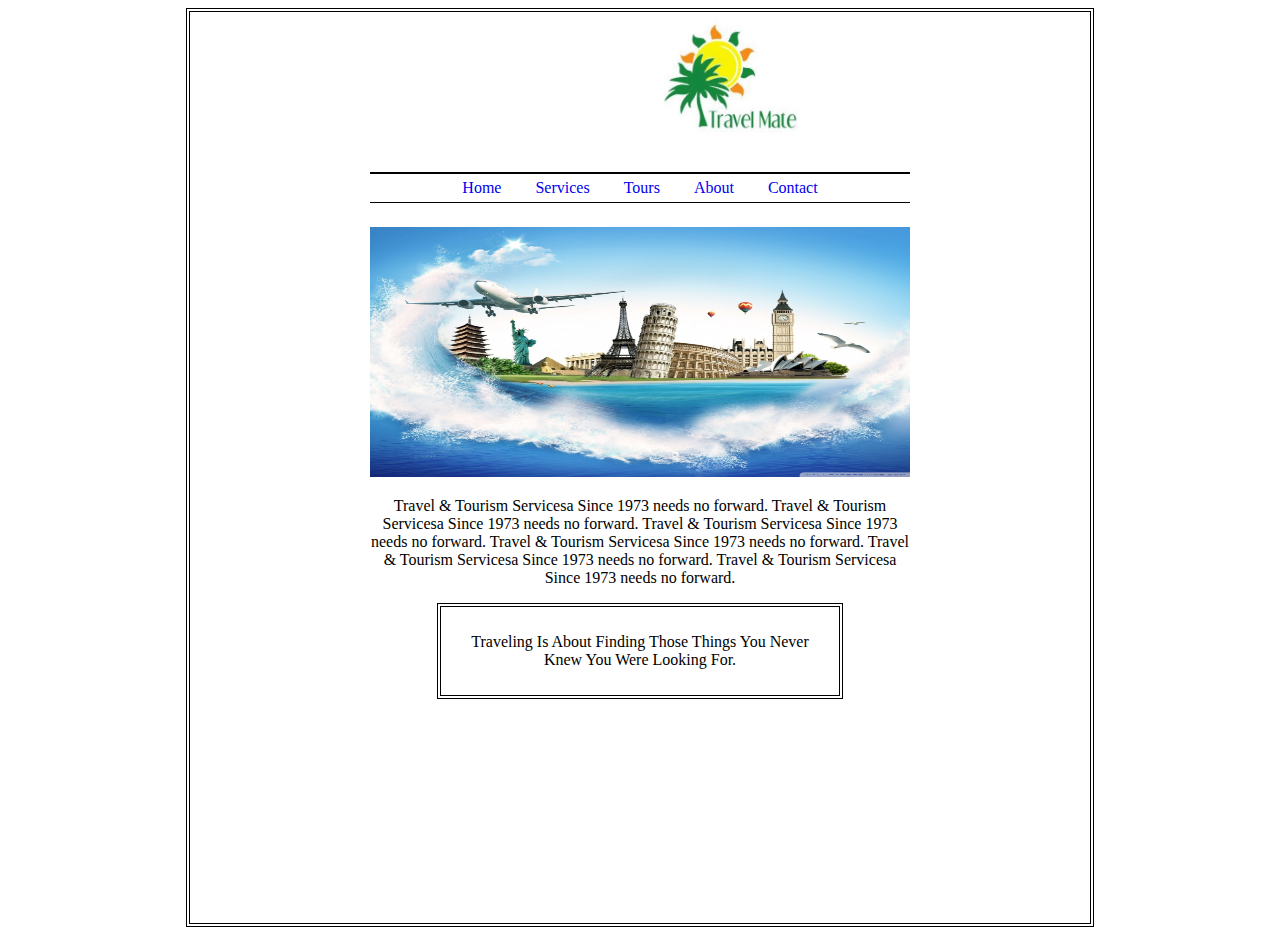
<file: index.html>
<!DOCTYPE html>
<html lang="en">
<head>
    <meta charset="UTF-8">
    <title>Home</title>
    <link rel="stylesheet" href="style.css">
</head>
<body>
    <div class="container">
        <div class="contentArea">
        <div class="header">
            <img class="logo" src="images/logo.jpg" alt="">
        </div>
            <ul class="unOrder">
                <li><a class="anchor" href="home.html" target="change">Home</a></li>
                <li><a class="anchor" href="service.html" target="change">Services</a></li>
                <li><a class="anchor" href="tour.html" target="change">Tours</a></li>
                <li><a class="anchor" href="about.html" target="change">About</a></li>
                <li><a class="anchor" href="contact.html" target="change">Contact</a></li>
            </ul>
        <iframe src="home.html" width="540px" height="700px" name="change" frameborder="0"> 
        </iframe>
        </div>
        </div>
    </div>
</body>
</html>
</file>
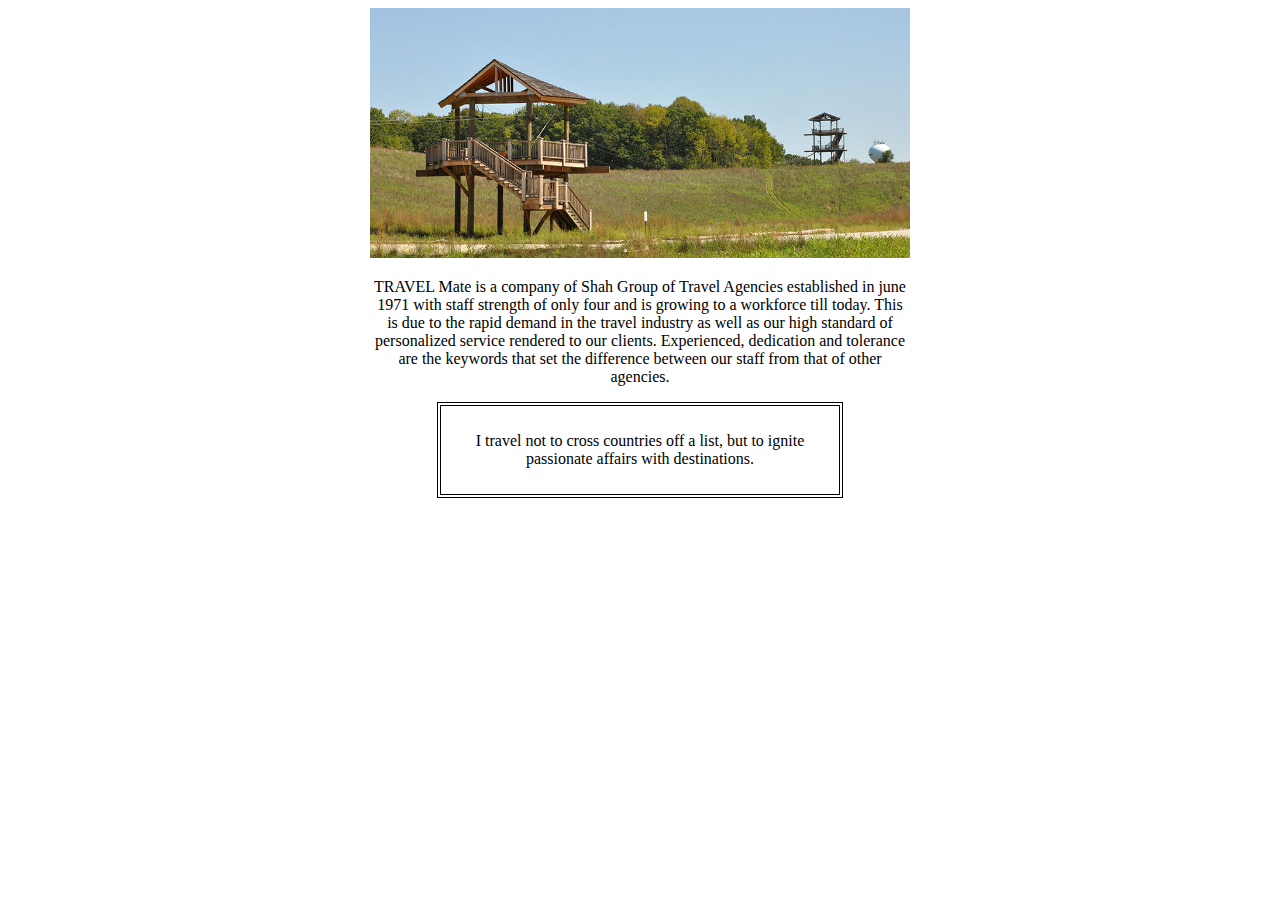
<file: about.html>
<!DOCTYPE html>
<html lang="en">
<head>
    <meta charset="UTF-8">
    <title>About</title>
    <link rel="stylesheet" href="style.css">
</head>
<body>
    <div class="container-4">
                <img class="image-4" src="images/tour.jpg" alt="">
                <p class="paragraph-5">TRAVEL Mate is a company of Shah Group of Travel Agencies established in june 1971 with staff strength of only four and is growing to a workforce till today. This is due to the rapid demand in the travel industry as well as our high standard of personalized service rendered to our clients. Experienced, dedication and tolerance are the keywords that set the difference between our staff from that of other agencies.</p>
            <div class="bottom">
                <p class="paragraph-5">I travel not to cross countries off a list, but to ignite passionate affairs with destinations.</p> 
            </div>
        </div>
    </div>
</body>
</html>
</file>
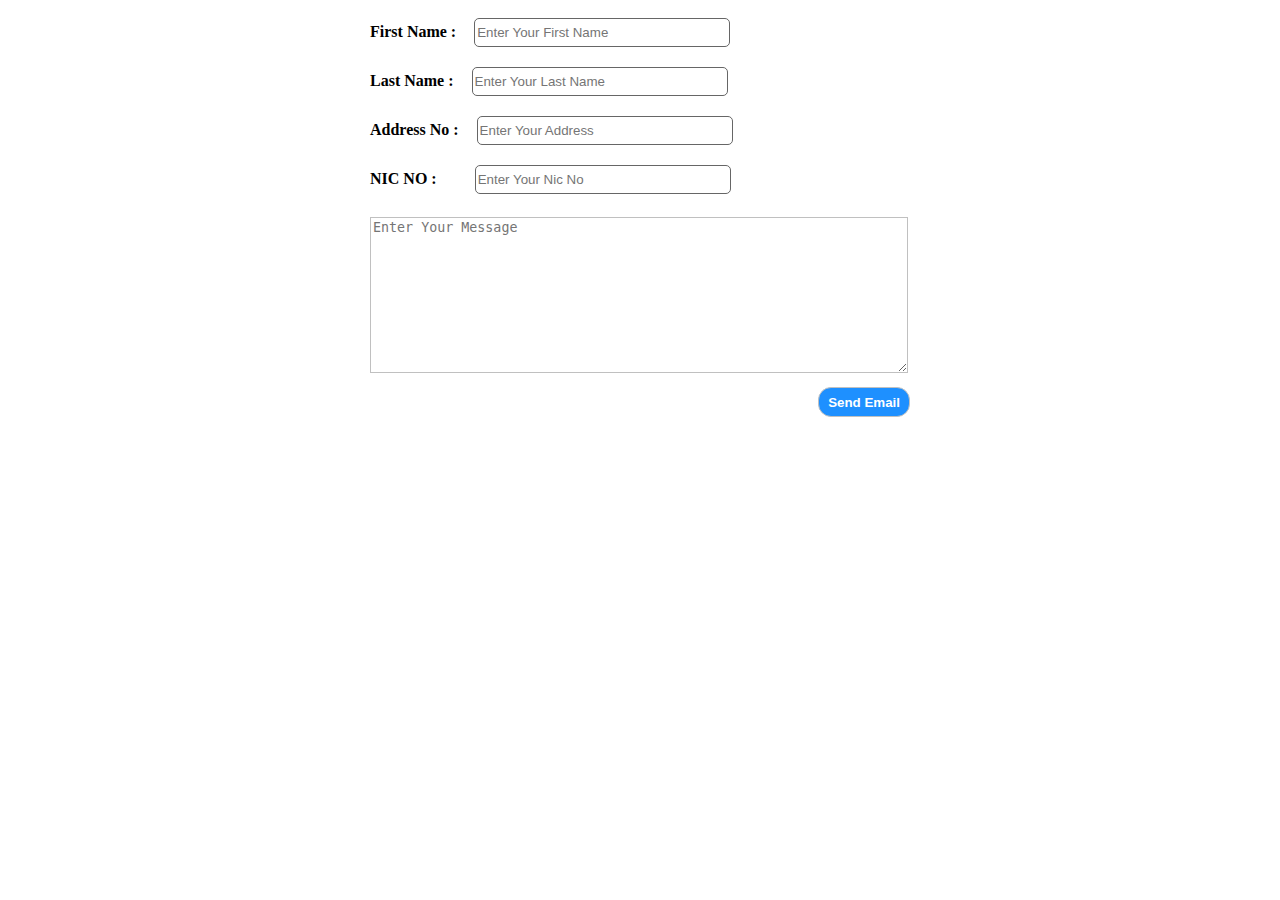
<file: contact.html>
<!DOCTYPE html>
<html lang="en">
<head>
    <meta charset="UTF-8">
    <title>ContactUs</title>
    <link rel="stylesheet" href="style.css">
</head>
<body>
    <div class="container-3">
        <div class="contentArea-3">
            
            <form action="#">
           		<label>First Name :</label>&nbsp;
            	<input type="text" class="input_1" placeholder="Enter Your First Name"><br>
                <label>Last Name :</label>&nbsp;
            	<input type="text" class="input_1" placeholder="Enter Your Last Name"><br>
                <label>Address No :</label>&nbsp;
            	<input type="text" class="input_1" placeholder="Enter Your Address"><br>
                <label>NIC NO  :</label>&nbsp;
            	<input type="text" class="input_4" placeholder="Enter Your Nic No"><br>
                <textarea name="" class="textArea" cols="30" rows="10" placeholder="Enter Your Message"></textarea><br>
               
                <button class="btn">Send Email</button>
            </form>
           
        </div>
    </div>
</body>
</html>
</file>
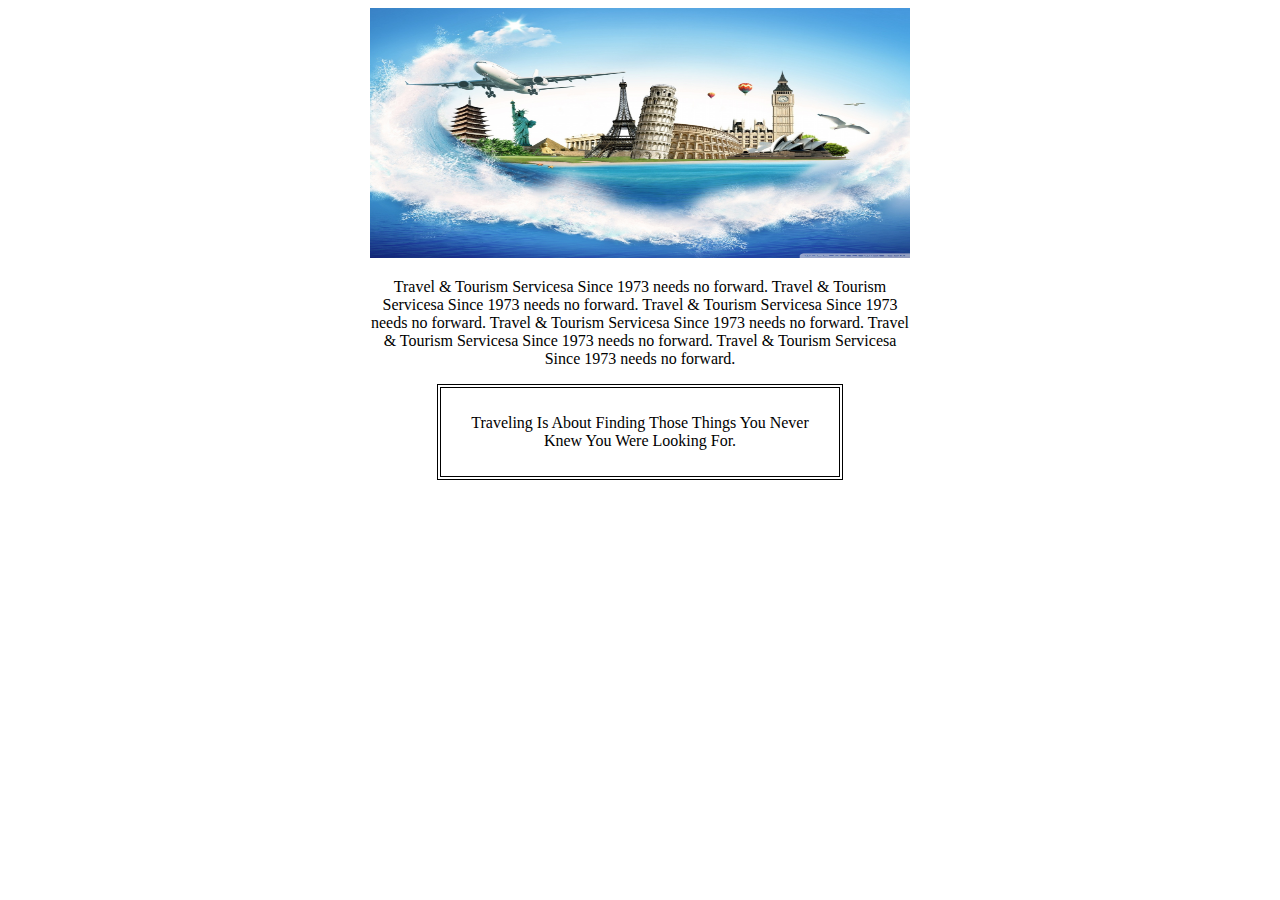
<file: home.html>
<!DOCTYPE html>
<html lang="en">
<head>
    <meta charset="UTF-8">
    <title>Home</title>
    <link rel="stylesheet" href="style.css">
</head>
<body>
    <div class="container-5">
        <div class="contentArea-5">
            <img class="image-1" src="images/home.jpg" alt="">
            <p class="paragraph-1">Travel & Tourism Servicesa Since 1973 needs no forward. Travel & Tourism Servicesa Since 1973 needs no forward. Travel & Tourism Servicesa Since 1973 needs no forward.
            Travel & Tourism Servicesa Since 1973 needs no forward. Travel & Tourism Servicesa Since 1973 needs no forward. Travel & Tourism Servicesa Since 1973 needs no forward. </p>
            <div class="bottom">
                <p class="paragraph-1">Traveling Is About Finding Those Things You Never Knew You Were Looking For.</p> 
            </div> 
        </div>
    </div>
</body>
</html>
</file>
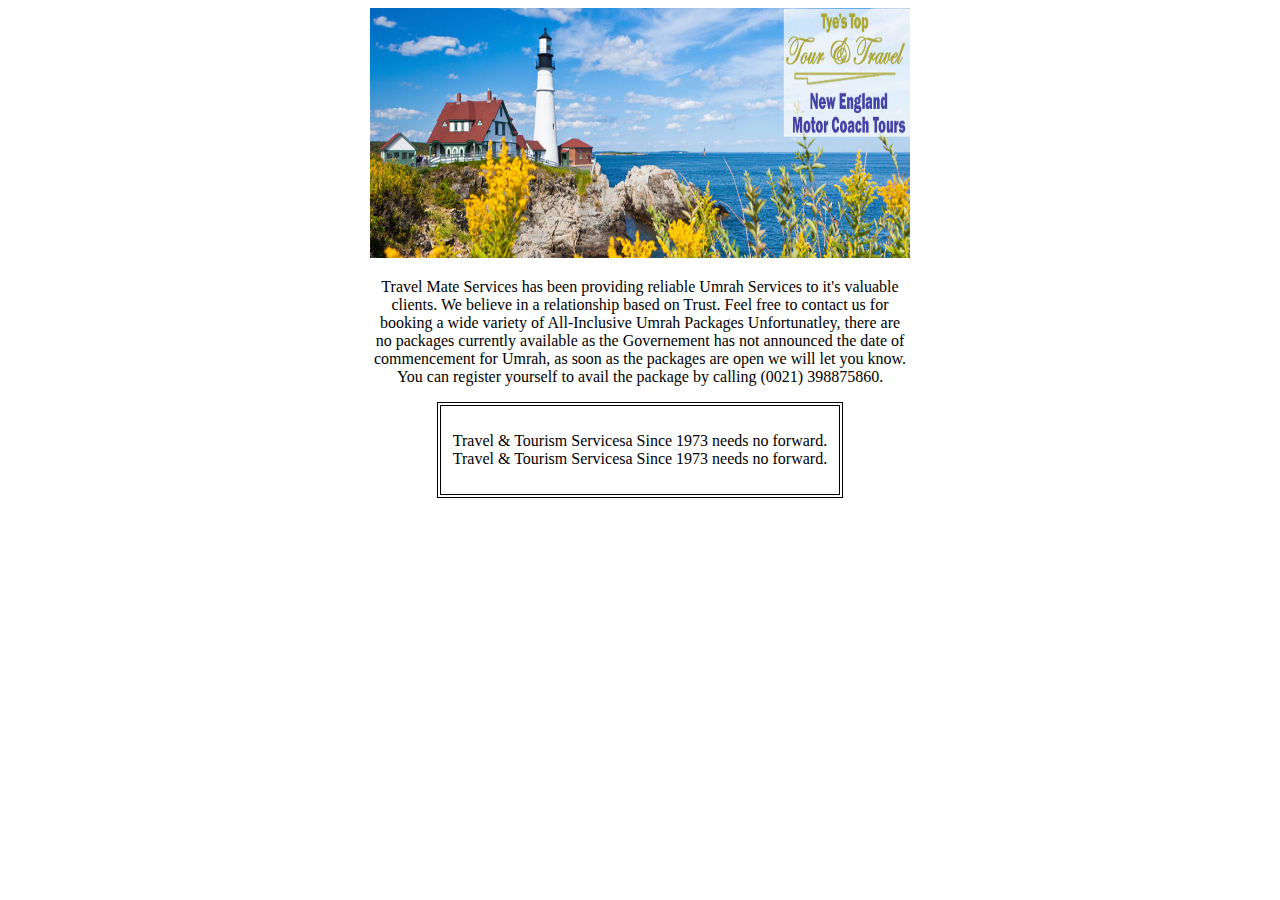
<file: service.html>
<!DOCTYPE html>
<html lang="en">
<head>
    <meta charset="UTF-8">
    <title>Services</title>
    <link rel="stylesheet" href="style.css">
</head>
<body>
    <div class="container-1">
        <div class="contentArea-1">
                <img class="image-3" src="images/service.jpg" alt="">
                <p class="paragraph-3">Travel Mate Services has been providing reliable Umrah Services to it's valuable clients. We believe in a relationship based on Trust. Feel free to contact us for booking a wide variety of All-Inclusive Umrah Packages
                    Unfortunatley, there are no packages currently available as the Governement has not announced the date of commencement for Umrah, as soon as the packages are open we will let you know. You can register yourself to avail the package by calling (0021) 398875860.</p>   
            <div class="bottom">
                <p class="paragraph-3">Travel & Tourism Servicesa Since 1973 needs no forward. Travel & Tourism Servicesa Since 1973 needs no forward.</p> 
            </div>
        </div>
    </div>
</body>
</html>
</file>
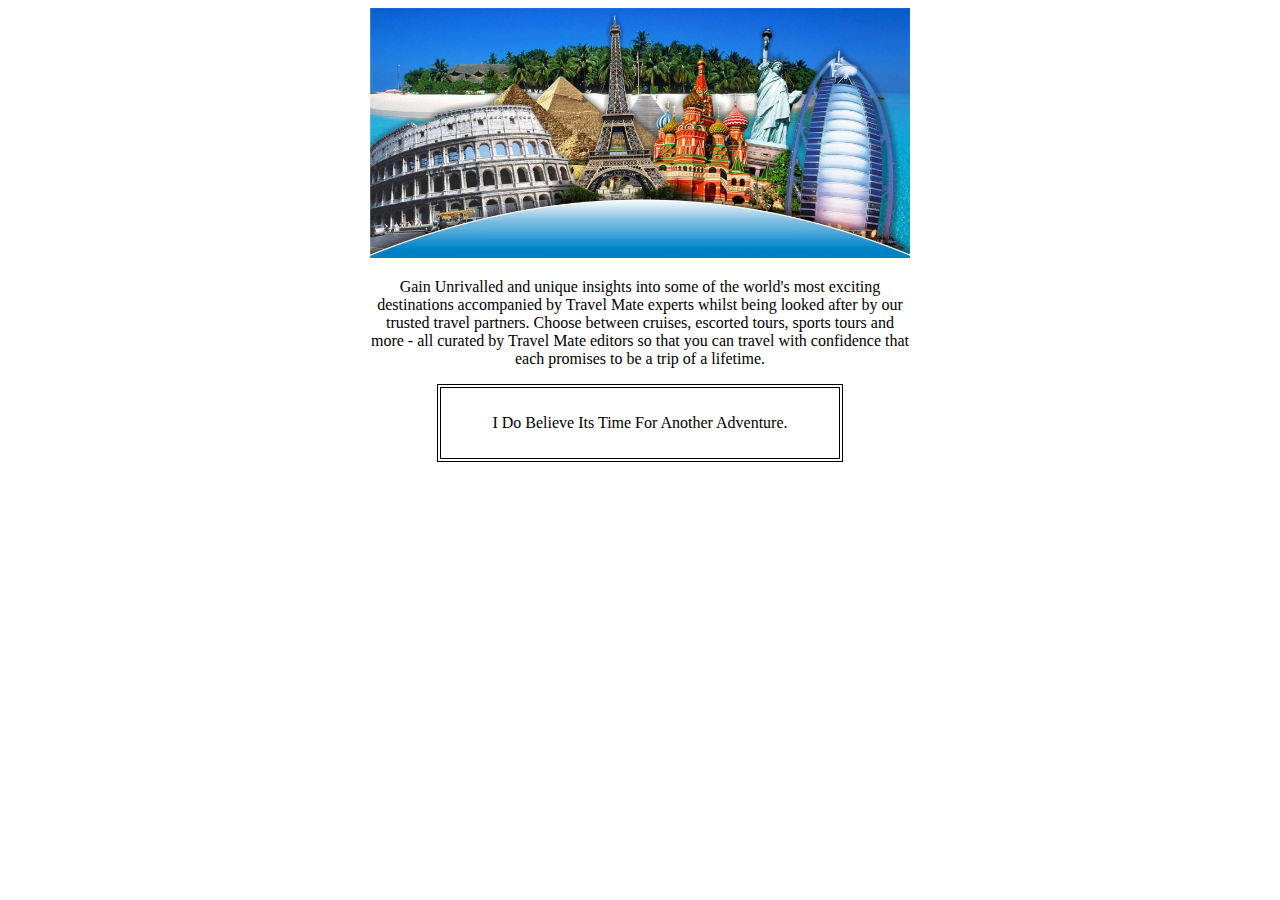
<file: tour.html>
<!DOCTYPE html>
<html lang="en">
<head>
    <meta charset="UTF-8">
    <title>Tours</title>
    <link rel="stylesheet" href="style.css">
</head>
<body>
    <div class="container-2">
        <div class="contentArea-2">
                <img class="image-2" src="images/toura.jpg" alt="">
                <p class="paragraph-2">Gain Unrivalled and unique insights into some of the world's most exciting destinations accompanied by Travel Mate experts whilst being looked after by our trusted travel partners. Choose between cruises, escorted tours, sports tours and more - all curated by Travel Mate editors so that you can travel with confidence that each promises to be a trip of a lifetime.</p>
            <div class="bottom">
                <p class="paragraph-2">I Do Believe Its Time For Another Adventure.</p> 
            </div>
        </div>
    </div>
</body>
</html>
</file>
<file: style.css>
body{
    margin: 0;
    padding: 0;
}
.container{
    margin: 0 auto;
    width: 900px;
    border: 4px double #000000;
    margin-top: 8px;
}
.header{
    margin: 0 auto;
    width: 60%;
    margin-right: -4em;
}
.logo{
    width: 190px;
    height: 140px;
}
.contentArea{
    margin: 0 auto;
    width: 60%;
}
.unOrder{
    list-style-type: none;
    border-top: 2px double #000000;
    border-bottom: 1px double #000000;
    padding: 5px;
    text-align: center;
    word-spacing: 30px;
}
.unOrder>li{
    display: inline;
    border-top: 2px;
}
.paragraph-1{
    text-align: center;
}
.image-1{
    width: 540px;
    height: 250px;
}
.anchor{
    text-decoration: none;
}
.anchor:hover{
    color: coral;
}
.bottom{
    border: 4px double #000000;
    width: 70%;
    padding: 10px;
    margin: 0 auto;
    text-align: center;
}


/*For Tours Content*/
.container-2{
    margin: 0 auto;
    width: 540px;
    margin-top: 8px;
}
.contentArea-2{
    margin: 0 auto;
    width: 100%;
}
.paragraph-2{
    text-align: center;
}
.image-2{
    width: 540px;
    height: 250px;
    
}


/*For Services Content*/
.container-1{
    margin: 0 auto;
    width: 540px;
    margin-top: 8px;
}
.contentArea-1{
    margin: 0 auto;
    width: 100%;
}
.paragraph-3{
    text-align: center;
}
.image-3{
    width: 540px;
    height: 250px;
    
}


/*For ContactUs Content*/
.container-3{
    margin: 0 auto;
    width: 540px;
    margin-top: 8px;
}
.contentArea-3{
    margin: 0 auto;
    width: 100%;
}
.paragraph-4{
    text-align: center;
}
form{
    margin: 0 auto;
    width: 100%;
    min-height: 300px;
}
.input{
    width: 47%;
    height: 30px;
    float: left;
    border: 1px solid silver;
    border-radius: 13px;
    margin-top: 1em;
    outline: none;
}
.input-1{
    width: 47%;
    height: 30px;
    float: right;
    border: 1px solid silver;
    margin-top: 1em;
    border-radius: 13px;
    outline: none;
}
.input-2{
    width: 47%;
    height: 30px;
    float: left;
    border: 1px solid silver;
    border-radius: 13px;
    outline: none;
    margin-top: 1em;
}
.input-3{
    width: 47%;
    height: 30px;
    float: right;
    border: 1px solid silver;
    border-radius: 13px;
    outline: none;
    margin-top: 1em;
}
.textArea{
    width: 98.6%;
    border: 1px solid silver;
    margin-top: 1em;
    outline: none;
}
.input-4{
    width: 27%;
    height: 20px;
    margin: 1em 0 2em 1.5em;
    border: 1px solid silver;
    outline: none;
}
.btn{
    width: 17%;
    height: 30px;
    float: right;
    border-radius: 13px;
    border: 1px solid silver;
    background-color: dodgerblue;
    margin-top: 0.74em; 
    outline: none;
    color: #ffffff;
    font-weight: bold;
}


/*For About Us Content*/
.container-4{
    margin: 0 auto;
    width: 540px;
    margin-top: 8px;
}
.contentArea-4{
    margin: 0 auto;
    width: 100%;
}
.paragraph-5{
    text-align: center;
}
.image-4{
    width: 540px;
    height: 250px;
}


/*For Index Content*/
.container-5{
    margin: 0 auto;
    width: 540px;
    margin-top: 8px;
}
.contentArea-5{
    margin: 0 auto;
    width: 100%;
}
input{width:250px;height:25px;border-radius:5px;border:1px solid #666;margin:10px;}
label{font-weight:bold;}
.input_4{margin-left:30px;}
</file>
